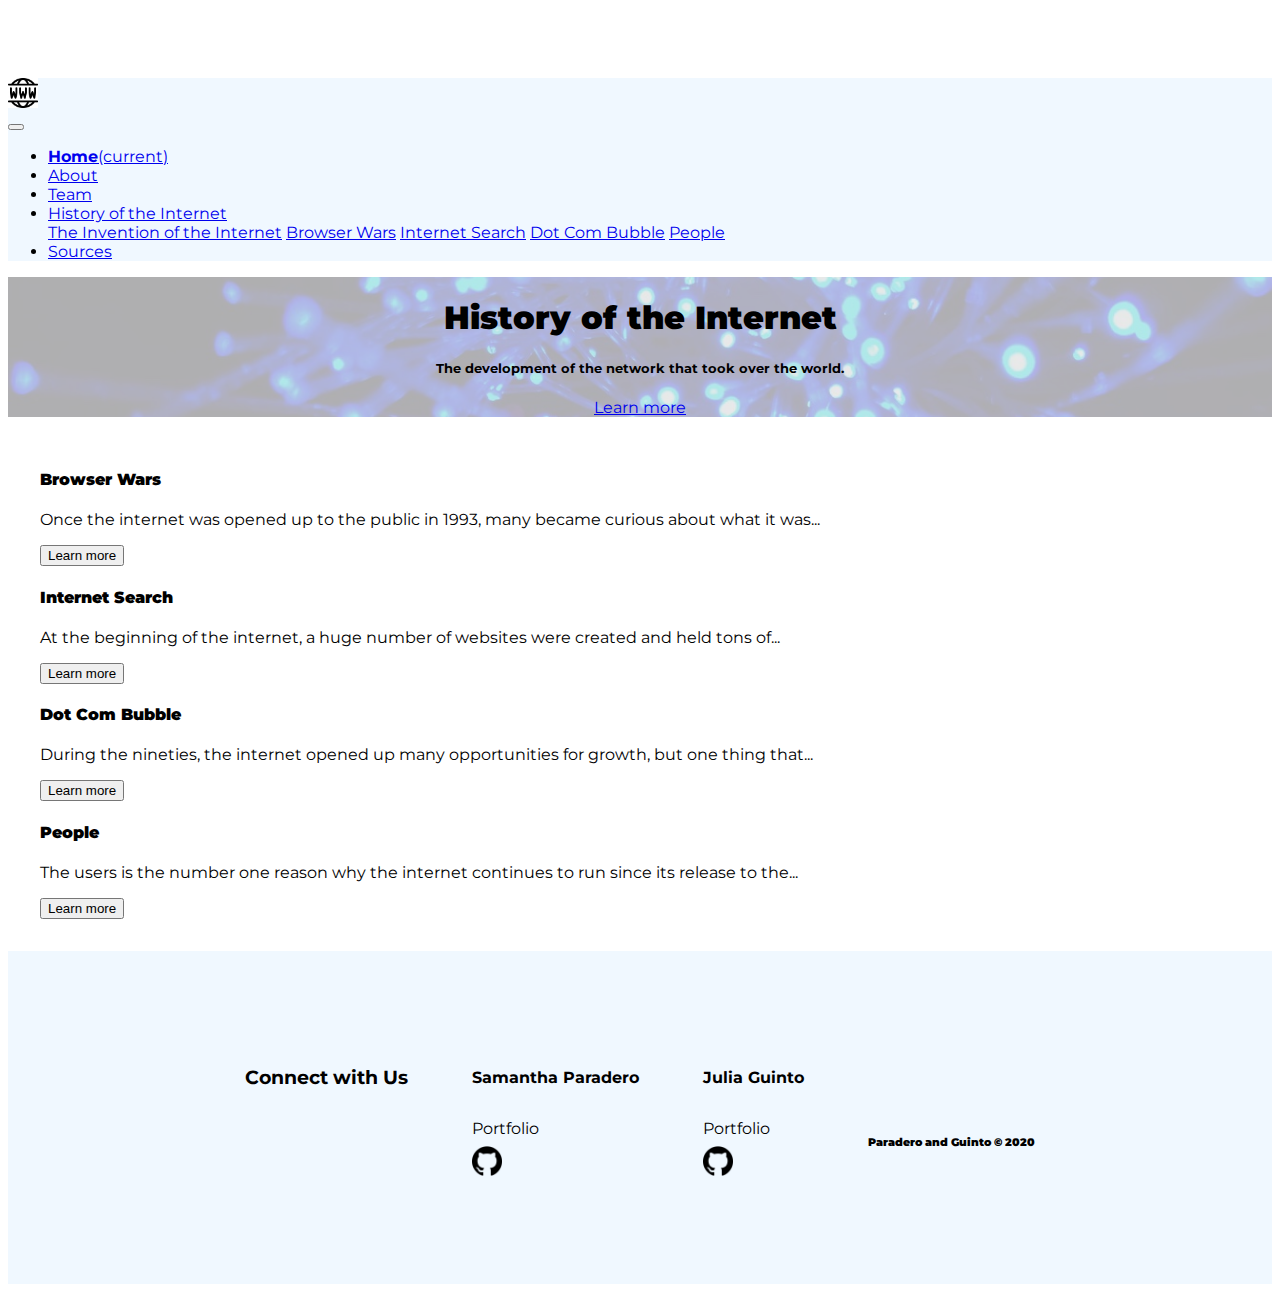
<file: docs/index.html>
<!doctype html>
<html lang="en">
<head>
    <!-- Global site tag (gtag.js) - Google Analytics -->
    <script async src="https://www.googletagmanager.com/gtag/js?id=G-808MPMTTNN"></script>
    <script>
        window.dataLayer = window.dataLayer || [];
        function gtag(){dataLayer.push(arguments);}
        gtag('js', new Date());

        gtag('config', 'G-808MPMTTNN');
    </script>
    <!--Favicon-->
    <link rel="shortcut icon" href="imgs/logo.jpg">
    <!-- Required meta tags -->
    <meta charset="utf-8">
    <meta name="viewport" content="width=device-width, initial-scale=1, shrink-to-fit=no">
    <!-- Bootstrap CSS -->
    <link rel="stylesheet" href="https://cdn.jsdelivr.net/npm/bootstrap@4.5.3/dist/css/bootstrap.min.css"
          integrity="sha384-TX8t27EcRE3e/ihU7zmQxVncDAy5uIKz4rEkgIXeMed4M0jlfIDPvg6uqKI2xXr2" crossorigin="anonymous">
    <link rel="stylesheet" href="css/index.css">
    <!--Google Fonts-->
    <link rel="preconnect" href="https://fonts.gstatic.com">
    <link href="https://fonts.googleapis.com/css2?family=Montserrat:wght@300&display=swap" rel="stylesheet">
    <title>Home</title>
</head>
<body>
<div class="container-fluid">

    <!--NavBar-->
    <nav class="navbar fixed-top">
        <a class="navbar-brand" href="index.html">
            <img src="imgs/logo.jpg" width="30" height="30" alt="Website Logo" loading="lazy">
        </a>
        <nav class="navbar navbar-expand-lg navbar-light">
            <button class="navbar-toggler" type="button" data-toggle="collapse" data-target="#navbarNavDropdown"
                    aria-controls="navbarNavDropdown" aria-expanded="false" aria-label="Toggle navigation">
                <span class="navbar-toggler-icon"></span>
            </button>
            <div class="collapse navbar-collapse" id="navbarNavDropdown">
                <ul class="navbar-nav">
                    <li class="nav-item active">
                        <a class="nav-link" href="index.html"><b>Home</b><span class="sr-only">(current)</span></a>
                    </li>
                    <li class="nav-item">
                        <a class="nav-link" href="about.html">About</a>
                    </li>
                    <li class="nav-item">
                        <a class="nav-link" href="team.html">Team</a>
                    </li>
                    <li class="nav-item dropdown">
                        <a class="nav-link dropdown-toggle" href="#" id="navbarDropdownMenuLink" role="button"
                           data-toggle="dropdown" aria-haspopup="true" aria-expanded="false">
                            History of the Internet
                        </a>
                        <div class="dropdown-menu" aria-labelledby="navbarDropdownMenuLink">
                            <a class="dropdown-item" href="invention.html">The Invention of the Internet</a>
                            <a class="dropdown-item" href="browser.html">Browser Wars</a>
                            <a class="dropdown-item" href="internet.html">Internet Search</a>
                            <a class="dropdown-item" href="dotcom.html">Dot Com Bubble</a>
                            <a class="dropdown-item" href="people.html">People</a>
                        </div>
                    </li>
                    <li class="nav-item">
                        <a class="nav-link" href="sources.html">Sources</a>
                    </li>
                </ul>
            </div>
        </nav>
    </nav>
    <!--/NavBar-->

    <!--SEO Jumbotron-->
    <header>
        <div class="jumbotron jumbotron-fluid">
            <picture>
                <source media="(min-width:800px)" srcset="imgs/home-jumbotron.jpg">
                <img src="imgs/home-jumbotron.jpg" alt="purple and blue light"
                     class="jumbotron__background">
            </picture>
            <div class="container" style="text-align: center">
                <h1><b>History of the Internet</b></h1>
                <h5>The development of the network that took over the world.</h5>
                <a class="btn btn-primary" href="invention.html" role="button" style="margin-top: 1%">Learn more</a>
            </div>
        </div>
    </header>
    <!--/SEO Jumbotron-->

    <!--Page Cards-->
    <div class="container-fluid" style="padding:2rem">
        <div class="row">
            <div class="col-3">
                <div class="card mb-2">
                    <div class="card-body">
                        <h4 class="card-title"><b>Browser Wars</b></h4>
                        <p class="card-text">Once the internet was opened up to the public in 1993, many became curious
                            about what it was...</p>
                        <div><a href="browser.html">
                            <button>
                                Learn more
                            </button></a>
                        </div>
                    </div>
                </div>
            </div>
            <div class="col-3">
                <div class="card mb-2">
                    <div class="card-body">
                        <h4 class="card-title"><b>Internet Search</b></h4>
                        <p class="card-text">At the beginning of the internet, a huge number of websites were created
                            and held tons of...</p>
                        <div><a href="internet.html">
                            <button>
                                Learn more
                            </button></a>
                        </div>
                    </div>
                </div>
            </div>
            <div class="col-3">
                <div class="card mb-2">
                    <div class="card-body">
                        <h4 class="card-title"><b>Dot Com Bubble</b></h4>
                        <p class="card-text">During the nineties, the internet opened up many opportunities for growth,
                            but one thing that...</p>
                        <div><a href="dotcom.html">
                            <button>
                                Learn more
                            </button></a>
                        </div>
                    </div>
                </div>
            </div>
            <div class="col-3">
                <div class="card mb-2">
                    <div class="card-body">
                        <h4 class="card-title"><b>People</b></h4>
                        <p class="card-text">The users is the number one reason why the internet continues to run since
                            its release to the...</p>
                        <div><a href="people.html">
                            <button>
                                Learn more
                            </button></a>
                        </div>
                    </div>
                </div>
            </div>
        </div>
    </div>
    <!--/Page Cards-->

    <!-- Footer -->
    <div class="footer-container">
        <div class="footer">
            <div class="footer-heading footer-1">
                <h3 class="text-uppercase">Connect with Us</h3>
            </div>
            <div class="footer-heading footer-2">
                <h4>Samantha Paradero</h4>
                <a href="https://thesamparadero.com">Portfolio</a>
                <a href="https://github.com/sammyyyalex"><img src="imgs/github.png" width="30" height="30" alt="Git Hub Logo"></a>
            </div>
            <div class="footer-heading footer-3">
                <h4>Julia Guinto</h4>
                <a href="https://juliaag831.github.io/IS117_Portfolio/">Portfolio</a>
                <a href="https://github.com/juliaag831"><img src="imgs/github.png" width="30" height="30" alt="Git Hub Logo"></a>
            </div>
            <!-- Copyright -->
            <div class="footer-copyright">
                <h6><strong>Paradero and Guinto © 2020</strong></h6>
            </div>
            <!-- End Copyright -->
        </div>
    </div>
    <!-- End Footer -->
</div>


<!-- Optional JavaScript; choose one of the two! -->

<!-- Option 1: jQuery and Bootstrap Bundle (includes Popper) -->
<script src="https://code.jquery.com/jquery-3.5.1.slim.min.js"
        integrity="sha384-DfXdz2htPH0lsSSs5nCTpuj/zy4C+OGpamoFVy38MVBnE+IbbVYUew+OrCXaRkfj"
        crossorigin="anonymous"></script>
<script src="https://cdn.jsdelivr.net/npm/bootstrap@4.5.3/dist/js/bootstrap.bundle.min.js"
        integrity="sha384-ho+j7jyWK8fNQe+A12Hb8AhRq26LrZ/JpcUGGOn+Y7RsweNrtN/tE3MoK7ZeZDyx"
        crossorigin="anonymous"></script>

<!-- Option 2: jQuery, Popper.js, and Bootstrap JS
<script src="https://code.jquery.com/jquery-3.5.1.slim.min.js" integrity="sha384-DfXdz2htPH0lsSSs5nCTpuj/zy4C+OGpamoFVy38MVBnE+IbbVYUew+OrCXaRkfj" crossorigin="anonymous"></script>
<script src="https://cdn.jsdelivr.net/npm/popper.js@1.16.1/dist/umd/popper.min.js" integrity="sha384-9/reFTGAW83EW2RDu2S0VKaIzap3H66lZH81PoYlFhbGU+6BZp6G7niu735Sk7lN" crossorigin="anonymous"></script>
<script src="https://cdn.jsdelivr.net/npm/bootstrap@4.5.3/dist/js/bootstrap.min.js" integrity="sha384-w1Q4orYjBQndcko6MimVbzY0tgp4pWB4lZ7lr30WKz0vr/aWKhXdBNmNb5D92v7s" crossorigin="anonymous"></script>
-->
</body>
</html>
</file>
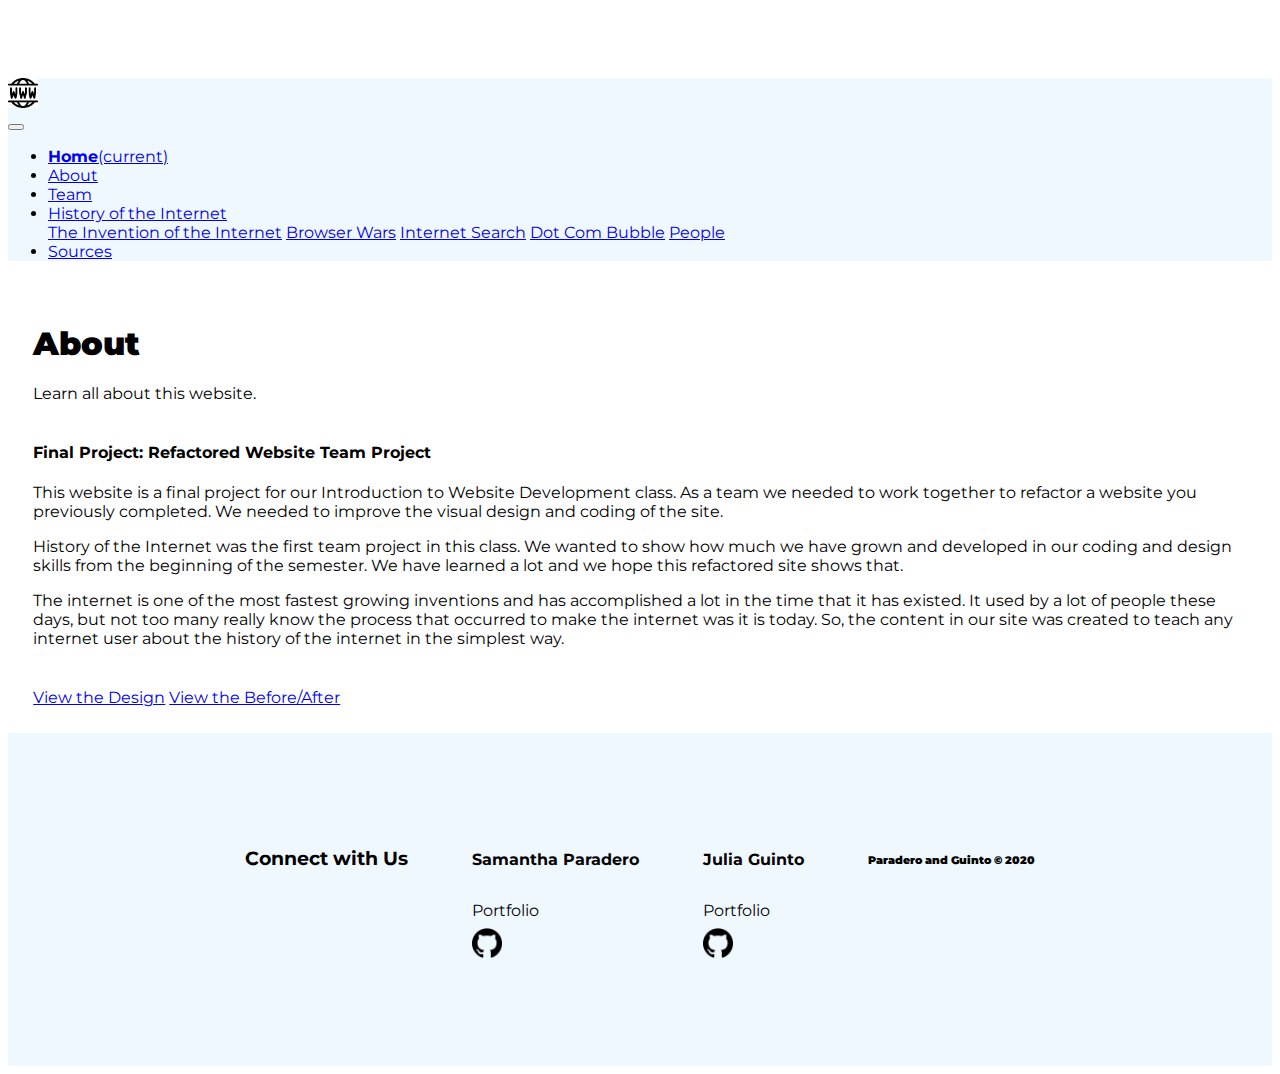
<file: docs/about.html>
<!doctype html>
<html lang="en">
<head>
    <!-- Global site tag (gtag.js) - Google Analytics -->
    <script async src="https://www.googletagmanager.com/gtag/js?id=G-808MPMTTNN"></script>
    <script>
        window.dataLayer = window.dataLayer || [];

        function gtag() {
            dataLayer.push(arguments);
        }

        gtag('js', new Date());

        gtag('config', 'G-808MPMTTNN');
    </script>
    <!--Favicon-->
    <link rel="shortcut icon" href="imgs/logo.jpg">
    <!-- Required meta tags -->
    <meta charset="utf-8">
    <meta name="viewport" content="width=device-width, initial-scale=1, shrink-to-fit=no">
    <!-- Bootstrap CSS -->
    <link rel="stylesheet" href="https://cdn.jsdelivr.net/npm/bootstrap@4.5.3/dist/css/bootstrap.min.css"
          integrity="sha384-TX8t27EcRE3e/ihU7zmQxVncDAy5uIKz4rEkgIXeMed4M0jlfIDPvg6uqKI2xXr2" crossorigin="anonymous">
    <link rel="stylesheet" href="css/about.css">
    <!--Google Fonts-->
    <link rel="preconnect" href="https://fonts.gstatic.com">
    <link href="https://fonts.googleapis.com/css2?family=Montserrat:wght@300&display=swap" rel="stylesheet">
    <title>About</title>
</head>
<body>
<div class="container-fluid">
    <!--NavBar-->
    <nav class="navbar fixed-top">
        <a class="navbar-brand" href="index.html">
            <img src="imgs/logo.jpg" width="30" height="30" alt="Website Logo" loading="lazy">
        </a>
        <nav class="navbar navbar-expand-lg navbar-light">
            <button class="navbar-toggler" type="button" data-toggle="collapse" data-target="#navbarNavDropdown"
                    aria-controls="navbarNavDropdown" aria-expanded="false" aria-label="Toggle navigation">
                <span class="navbar-toggler-icon"></span>
            </button>
            <div class="collapse navbar-collapse" id="navbarNavDropdown">
                <ul class="navbar-nav">
                    <li class="nav-item">
                        <a class="nav-link" href="index.html"><b>Home</b><span class="sr-only">(current)</span></a>
                    </li>
                    <li class="nav-item active">
                        <a class="nav-link" href="about.html">About</a>
                    </li>
                    <li class="nav-item">
                        <a class="nav-link" href="team.html">Team</a>
                    </li>
                    <li class="nav-item dropdown">
                        <a class="nav-link dropdown-toggle" href="#" id="navbarDropdownMenuLink" role="button"
                           data-toggle="dropdown" aria-haspopup="true" aria-expanded="false">
                            History of the Internet
                        </a>
                        <div class="dropdown-menu" aria-labelledby="navbarDropdownMenuLink">
                            <a class="dropdown-item" href="invention.html">The Invention of the Internet</a>
                            <a class="dropdown-item" href="browser.html">Browser Wars</a>
                            <a class="dropdown-item" href="internet.html">Internet Search</a>
                            <a class="dropdown-item" href="dotcom.html">Dot Com Bubble</a>
                            <a class="dropdown-item" href="people.html">People</a>
                        </div>
                    </li>
                    <li class="nav-item">
                        <a class="nav-link" href="sources.html">Sources</a>
                    </li>
                </ul>
            </div>
        </nav>
    </nav>
    <!--/NavBar-->

    <!--Content -->
    <div class="container-fluid" style="padding:2%">
        <div class="row">
            <!--Article-->
            <div class="col-10">
                <h1><b>About</b></h1>
                <p>Learn all about this website.</p>
                <p>
                <h4 style="margin-top:2.5rem">Final Project: Refactored Website Team Project</h4>
                </p>
                <p>This website is a final project for our Introduction to Website Development class. As a team we
                    needed to work together to refactor a website you previously completed. We needed to improve the
                    visual design and coding of the site.
                </p>
                <p>History of the Internet was the first team project in this class. We wanted to show how much we have
                    grown and developed in our coding and design skills from the beginning of the semester. We have
                    learned a lot and we hope this refactored site shows that.
                </p>
                <p>The internet is one of the most fastest growing inventions and has accomplished a lot in the time
                    that it has existed. It used by a lot of people these days, but not too many really know the process
                    that occurred to make the internet was it is today. So, the content in our site was created to teach
                    any internet user about the history of the internet in the simplest way.
                </p>
            </div>
            <!--End Article-->

            <!--Side Bar-->
            <div class="col-2" style="margin-top: 2.5rem">
                <a class="btn btn-primary"
                   href="https://www.figma.com/file/kZKDxkq1z5ksEVppPY6gcM/History-of-the-Internet-Refactored?node-id=0%3A1"
                   role="button" target="_blank"> View the Design</a>
                <a class="btn btn-primary"
                   href="https://drive.google.com/file/d/13y51muN0-Jsw2QZTJHbFAE1CiagvFzqx/view?usp=sharing"
                   role="button" style="margin-top: 1rem" target="_blank"> View the Before/After</a>
            </div>
            <!-- End Side Bar-->
        </div>
    </div>
    <!-- End Content -->
</div>
<!-- Footer -->
<div class="footer-container">
    <div class="footer">
        <div class="footer-heading footer-1">
            <h3 class="text-uppercase">Connect with Us</h3>
        </div>
        <div class="footer-heading footer-2">
            <h4>Samantha Paradero</h4>
            <a href="https://thesamparadero.com">Portfolio</a>
            <a href="https://github.com/sammyyyalex"><img src="imgs/github.png" width="30" height="30"
                                                          alt="Git Hub Logo"></a>
        </div>
        <div class="footer-heading footer-3">
            <h4>Julia Guinto</h4>
            <a href="https://juliaag831.github.io/IS117_Portfolio/">Portfolio</a>
            <a href="https://github.com/juliaag831"><img src="imgs/github.png" width="30" height="30"
                                                         alt="Git Hub Logo"></a>
        </div>
        <!-- Copyright -->
        <div class="footer-copyright">
            <h6><strong>Paradero and Guinto © 2020</strong></h6>
        </div>
        <!-- End Copyright -->
    </div>
</div>
<!-- End Footer -->

<!-- Optional JavaScript; choose one of the two! -->

<!-- Option 1: jQuery and Bootstrap Bundle (includes Popper) -->
<script src="https://code.jquery.com/jquery-3.5.1.slim.min.js"
        integrity="sha384-DfXdz2htPH0lsSSs5nCTpuj/zy4C+OGpamoFVy38MVBnE+IbbVYUew+OrCXaRkfj"
        crossorigin="anonymous"></script>
<script src="https://cdn.jsdelivr.net/npm/bootstrap@4.5.3/dist/js/bootstrap.bundle.min.js"
        integrity="sha384-ho+j7jyWK8fNQe+A12Hb8AhRq26LrZ/JpcUGGOn+Y7RsweNrtN/tE3MoK7ZeZDyx"
        crossorigin="anonymous"></script>

<!-- Option 2: jQuery, Popper.js, and Bootstrap JS
<script src="https://code.jquery.com/jquery-3.5.1.slim.min.js" integrity="sha384-DfXdz2htPH0lsSSs5nCTpuj/zy4C+OGpamoFVy38MVBnE+IbbVYUew+OrCXaRkfj" crossorigin="anonymous"></script>
<script src="https://cdn.jsdelivr.net/npm/popper.js@1.16.1/dist/umd/popper.min.js" integrity="sha384-9/reFTGAW83EW2RDu2S0VKaIzap3H66lZH81PoYlFhbGU+6BZp6G7niu735Sk7lN" crossorigin="anonymous"></script>
<script src="https://cdn.jsdelivr.net/npm/bootstrap@4.5.3/dist/js/bootstrap.min.js" integrity="sha384-w1Q4orYjBQndcko6MimVbzY0tgp4pWB4lZ7lr30WKz0vr/aWKhXdBNmNb5D92v7s" crossorigin="anonymous"></script>
-->
</body>
</html>
</file>
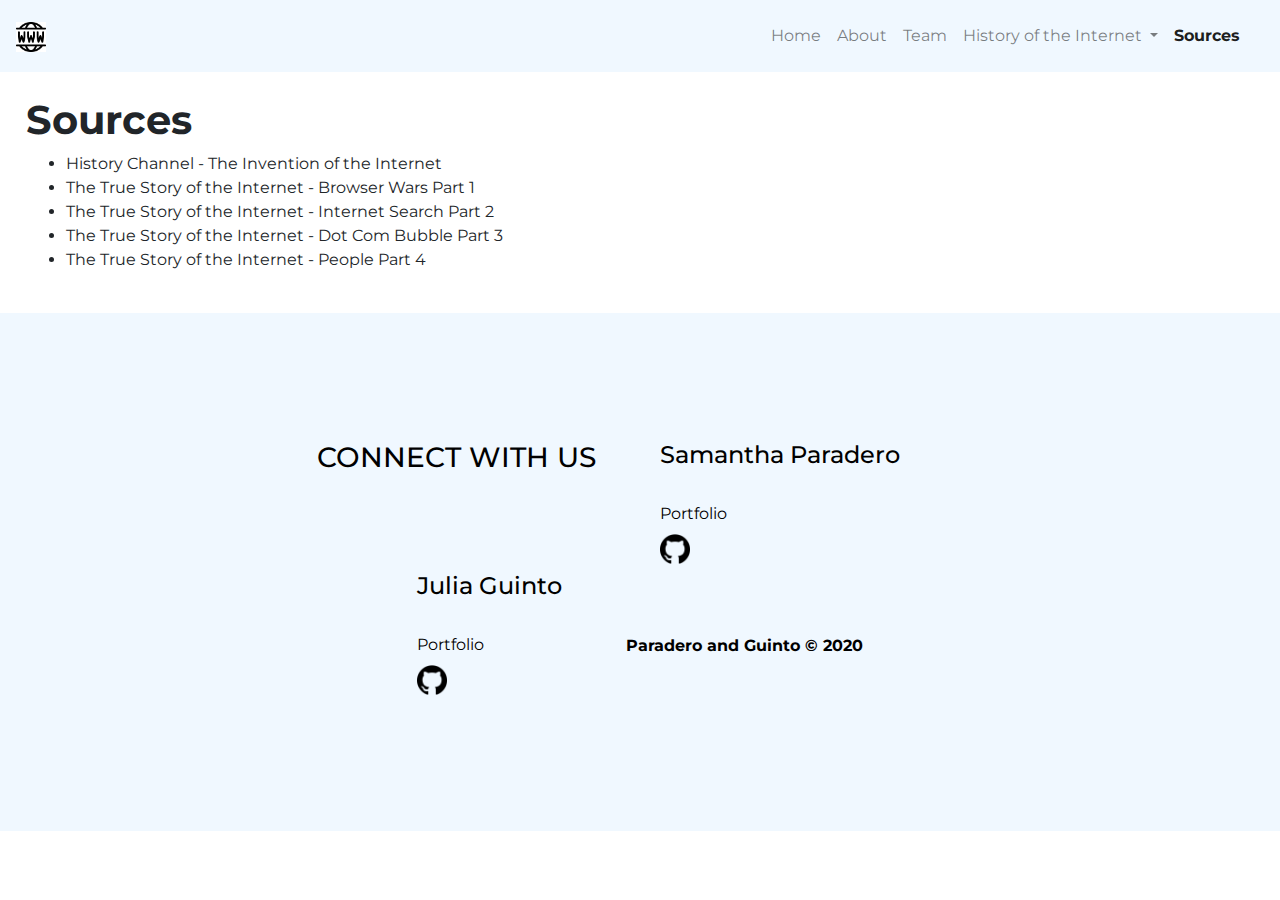
<file: docs/sources.html>
<!doctype html>
<html lang="en">
<head>
    <!-- Global site tag (gtag.js) - Google Analytics -->
    <script async src="https://www.googletagmanager.com/gtag/js?id=G-808MPMTTNN"></script>
    <script>
        window.dataLayer = window.dataLayer || [];
        function gtag(){dataLayer.push(arguments);}
        gtag('js', new Date());

        gtag('config', 'G-808MPMTTNN');
    </script>
    <!--Favicon-->
    <link rel="shortcut icon" href="imgs/logo.jpg">
    <!-- Required meta tags -->
    <meta charset="utf-8">
    <meta name="viewport" content="width=device-width, initial-scale=1, shrink-to-fit=no">
    <!-- Bootstrap CSS -->
    <link rel="stylesheet" href="https://stackpath.bootstrapcdn.com/bootstrap/4.5.2/css/bootstrap.min.css"
          integrity="sha384-JcKb8q3iqJ61gNV9KGb8thSsNjpSL0n8PARn9HuZOnIxN0hoP+VmmDGMN5t9UJ0Z" crossorigin="anonymous">
    <link rel="stylesheet" href="css/sources.css">
    <!--Google Fonts-->
    <link rel="preconnect" href="https://fonts.gstatic.com">
    <link href="https://fonts.googleapis.com/css2?family=Montserrat:wght@300&display=swap" rel="stylesheet">
    <title>Sources</title>
</head>
<body>
<div class="container-fluid">
    <!--NavBar-->
    <nav class="navbar fixed-top">
        <a class="navbar-brand" href="index.html">
            <img src="imgs/logo.jpg" width="30" height="30" alt="Website Logo" loading="lazy">
        </a>
        <nav class="navbar navbar-expand-lg navbar-light">
            <button class="navbar-toggler" type="button" data-toggle="collapse" data-target="#navbarNavDropdown"
                    aria-controls="navbarNavDropdown" aria-expanded="false" aria-label="Toggle navigation">
                <span class="navbar-toggler-icon"></span>
            </button>
            <div class="collapse navbar-collapse" id="navbarNavDropdown">
                <ul class="navbar-nav">
                    <li class="nav-item">
                        <a class="nav-link" href="index.html">Home</a>
                    </li>
                    <li class="nav-item">
                        <a class="nav-link" href="about.html">About</a>
                    </li>
                    <li class="nav-item">
                        <a class="nav-link" href="team.html">Team</a>
                    </li>
                    <li class="nav-item dropdown">
                        <a class="nav-link dropdown-toggle" href="#" id="navbarDropdownMenuLink" role="button"
                           data-toggle="dropdown" aria-haspopup="true" aria-expanded="false">
                            History of the Internet<span class="sr-only">(current)</span>
                        </a>
                        <div class="dropdown-menu" aria-labelledby="navbarDropdownMenuLink">
                            <a class="dropdown-item" href="invention.html">The Invention of the Internet</a>
                            <a class="dropdown-item" href="browser.html">Browser Wars</a>
                            <a class="dropdown-item" href="internet.html">Internet Search</a>
                            <a class="dropdown-item" href="dotcom.html">Dot Com Bubble</a>
                            <a class="dropdown-item" href="people.html">People</a>
                        </div>
                    </li>
                    <li class=" active">
                        <a class="nav-link" href="sources.html"><b>Sources</b></a>
                    </li>
                </ul>
            </div>
        </nav>
    </nav>
    <!--/NavBar-->

    <!--Content-->
    <div class="container-fluid" style="padding:2%">
        <h1><b>Sources</b></h1>
        <ul>
            <li>History Channel - The Invention of the Internet</li>
            <li>The True Story of the Internet - Browser Wars Part 1</li>
            <li>The True Story of the Internet - Internet Search Part 2</li>
            <li>The True Story of the Internet - Dot Com Bubble Part 3</li>
            <li>The True Story of the Internet - People Part 4</li>
        </ul>
    </div>
    <!--/Content-->

    <!--Footer-->
    <div class="footer-container">
        <div class="footer">
            <div class="footer-heading footer-1">
                <h3 class="text-uppercase">Connect with Us</h3>
            </div>
            <div class="footer-heading footer-2">
                <h4>Samantha Paradero</h4>
                <a href="https://thesamparadero.com">Portfolio</a>
                <a href="https://github.com/sammyyyalex"><img src="imgs/github.png" width="30" height="30" alt="Git Hub Logo"></a>
            </div>
            <div class="footer-heading footer-3">
                <h4>Julia Guinto</h4>
                <a href="https://juliaag831.github.io/IS117_Portfolio/">Portfolio</a>
                <a href="https://github.com/juliaag831"><img src="imgs/github.png" width="30" height="30" alt="Git Hub Logo"></a>
            </div>
            <!-- Copyright -->
            <div class="footer-copyright">
                <h6><strong>Paradero and Guinto © 2020</strong></h6>
            </div>
            <!-- End Copyright -->
        </div>
    </div>
    <!-- End Footer -->

</div>
<!--/container-->

<!-- Optional JavaScript -->
<!-- jQuery first, then Popper.js, then Bootstrap JS -->
<script src="https://code.jquery.com/jquery-3.5.1.slim.min.js"
        integrity="sha384-DfXdz2htPH0lsSSs5nCTpuj/zy4C+OGpamoFVy38MVBnE+IbbVYUew+OrCXaRkfj"
        crossorigin="anonymous"></script>
<script src="https://cdn.jsdelivr.net/npm/popper.js@1.16.1/dist/umd/popper.min.js"
        integrity="sha384-9/reFTGAW83EW2RDu2S0VKaIzap3H66lZH81PoYlFhbGU+6BZp6G7niu735Sk7lN"
        crossorigin="anonymous"></script>
<script src="https://stackpath.bootstrapcdn.com/bootstrap/4.5.2/js/bootstrap.min.js"
        integrity="sha384-B4gt1jrGC7Jh4AgTPSdUtOBvfO8shuf57BaghqFfPlYxofvL8/KUEfYiJOMMV+rV"
        crossorigin="anonymous"></script>
</body>
</html>
</file>
<file: docs/css/index.css>
.container-fluid{
    padding: 0;
    background-size:cover;
    font-family: 'Montserrat', sans-serif;
}

body{
    padding-top:70px;
}

.navbar{
    background-color: aliceblue;
}

.jumbotron {
    position: relative;
    overflow: hidden;
}
.jumbotron__background {
    position: absolute;
    z-index: 1;
    top: 0;
    width:100%;
    height:100%;
    object-fit: cover;
    opacity:0.5;
}
.jumbotron .container {
    z-index: 2;
    position: relative;
}

.footer-container{
    background-color: aliceblue;
    padding: 6rem;
    font-family: 'Montserrat', sans-serif;
}

.footer{
    width: 80%;
    height: auto;
    background-color: aliceblue;
    color: black;
    display: flex;
    justify-content: center;
    flex-wrap: wrap;
    margin: auto;
}

.footer-heading{
    display: flex;
    flex-direction: column;
    margin-right: 4rem;
}


.footer-heading h3{
    margin-bottom: 2rem;
}

.footer-heading h4{
    margin-bottom: 2rem;
}

.footer-heading a{
    color: black;
    text-decoration: none;
    margin-bottom: 0.5rem;
}

.footer-copyright{
    background-color: aliceblue;
    color: black;
    margin-top: 4rem;
}
</file>
<file: docs/css/about.css>
.container-fluid{
    padding: 0;
    background-size:cover;
    font-family: 'Montserrat', sans-serif;
}

body{
    padding-top:70px;
}

.navbar{
    background-color: aliceblue;
}

.footer-container{
    background-color: aliceblue;
    padding: 6rem;
    font-family: 'Montserrat', sans-serif;
}

.footer{
    width: 80%;
    height: auto;
    background-color: aliceblue;
    color: black;
    display: flex;
    justify-content: center;
    flex-wrap: wrap;
    margin: auto;
}

.footer-heading{
    display: flex;
    flex-direction: column;
    margin-right: 4rem;
}


.footer-heading h3{
    margin-bottom: 2rem;
}

.footer-heading h4{
    margin-bottom: 2rem;
}

.footer-heading a{
    color: black;
    text-decoration: none;
    margin-bottom: 0.5rem;
}

.footer-copyright{
    background-color: aliceblue;
    color: black;
}

.footer-copyright h6{
    margin-bottom: 4rem;
}
</file>
<file: docs/css/sources.css>
.container-fluid{
    padding: 0;
    background-size:cover;
    font-family: 'Montserrat', sans-serif;
}

body{
    padding-top:70px;
}

.navbar{
    background-color: aliceblue;
}

.footer-container{
    background-color: aliceblue;
    padding: 8rem;
    font-family: 'Montserrat', sans-serif;
}

.footer{
    width: 80%;
    height: auto;
    background-color: aliceblue;
    color: black;
    display: flex;
    justify-content: center;
    flex-wrap: wrap;
    margin: auto;
}

.footer-heading{
    display: flex;
    flex-direction: column;
    margin-right: 4rem;
}


.footer-heading h3{
    margin-bottom: 2rem;
}

.footer-heading h4{
    margin-bottom: 2rem;
}

.footer-heading a{
    color: black;
    text-decoration: none;
    margin-bottom: 0.5rem;
}

.footer-copyright{
    background-color: aliceblue;
    color: black;
    margin-top: 4rem;
}
</file>
